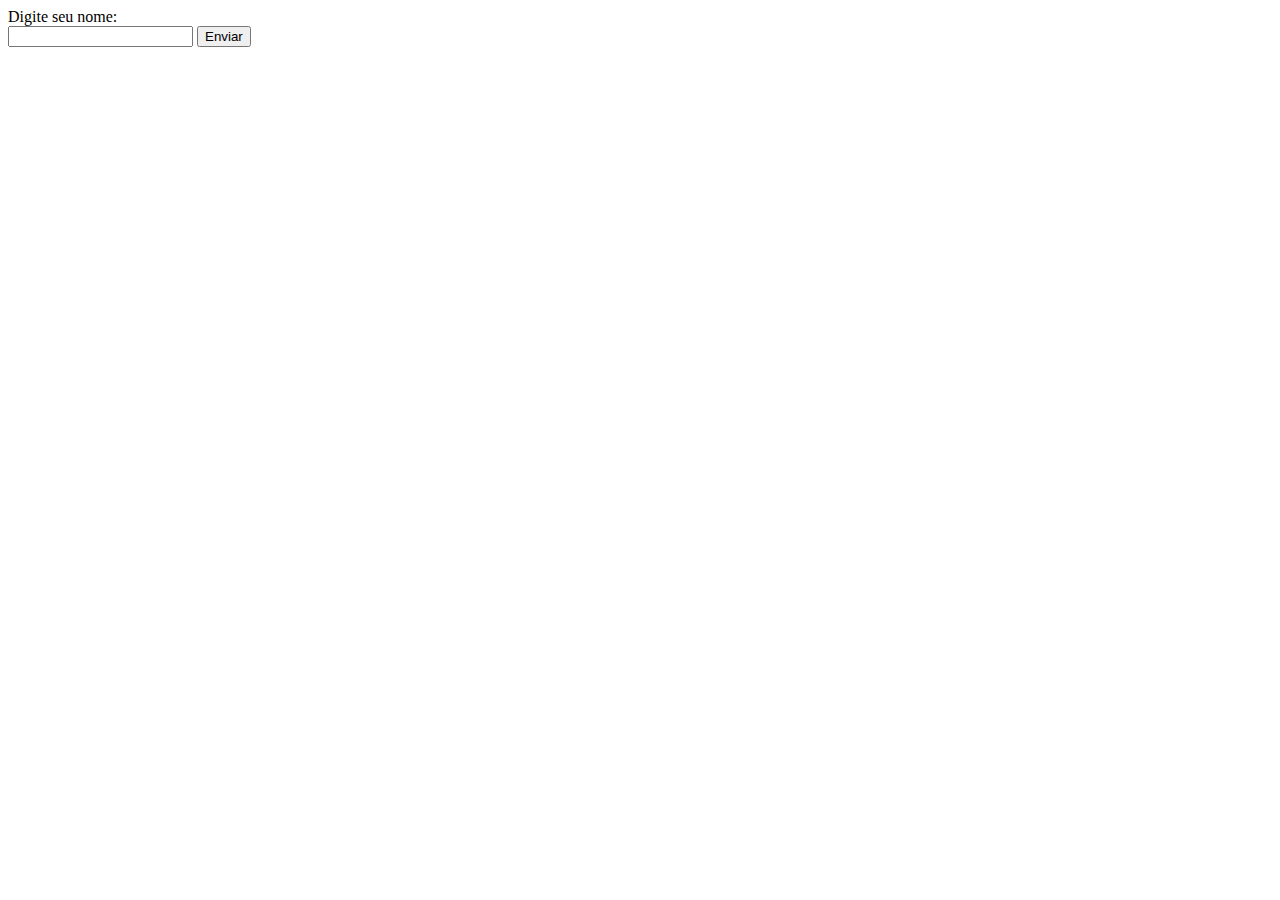
<file: index.html>
<!DOCTYPE html>
<html lang="en">
<head>
    <meta charset="UTF-8">
    <meta http-equiv="X-UA-Compatible" content="IE=edge">
    <meta name="viewport" content="width=device-width, initial-scale=1.0">
    <title>Document</title>
</head>
<body>

    Digite seu nome: 
    <br>
    <input type="text">

    <button onclick="enviarNome()">Enviar</button>

    <script src="script.js"></script>
</body>
</html>
</file>
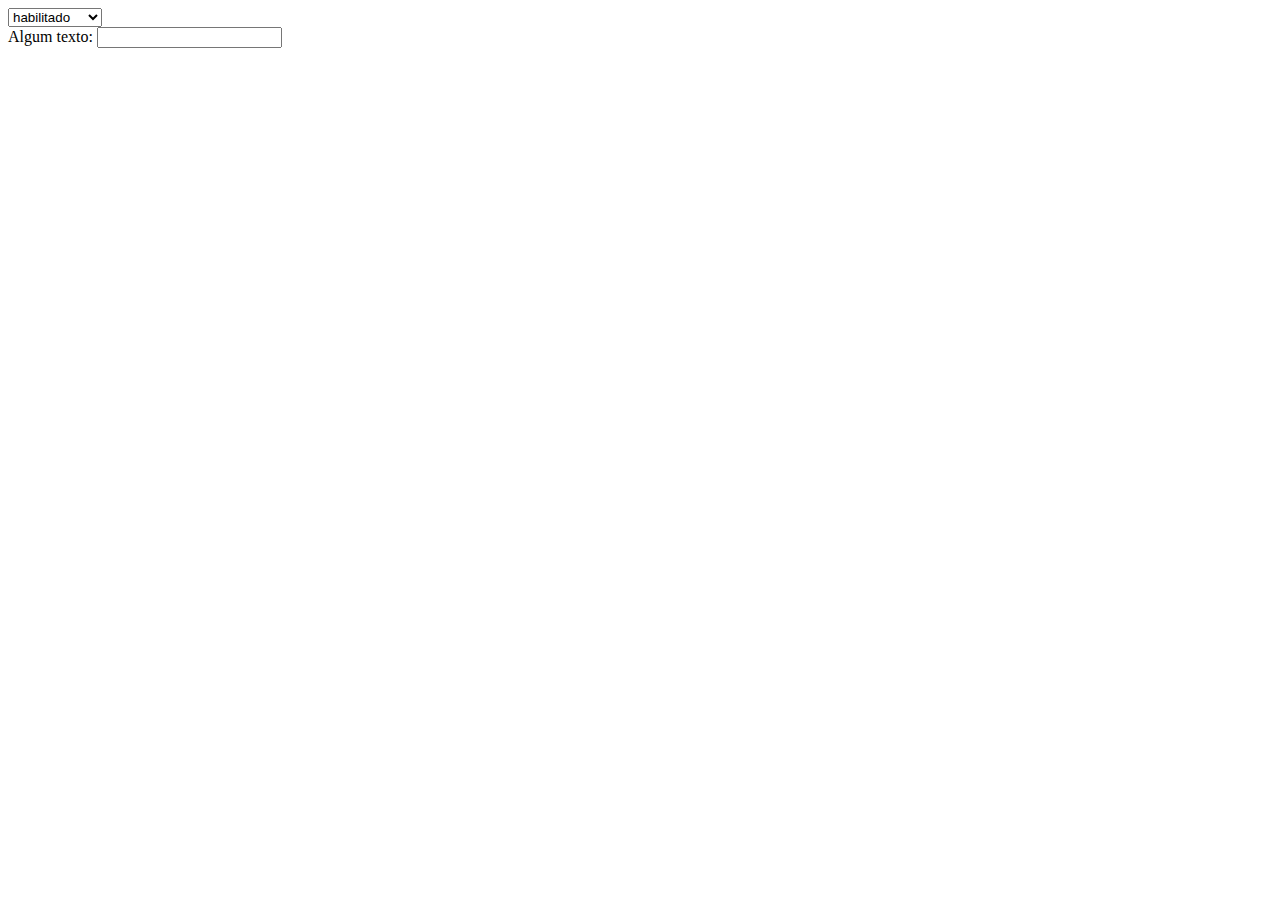
<file: classList.html>
<!DOCTYPE html>
<html lang="en">

<head>
    <meta charset="UTF-8">
    <meta http-equiv="X-UA-Compatible" content="IE=edge">
    <meta name="viewport" content="width=device-width, initial-scale=1.0">
    <title>Document</title>
    <link rel="stylesheet" href="style.css">
</head>

<body>
    <!-- 
    <button onclick="minhaFuncao()">Clique aqui</button>
    <button onclick="removerEfeito()">remover efeito</button>
    <div id="minhaDiv">
        Essa div será alterada
    </div>
-->
    <!--
    <button onclick="FundoAzul()">Fundo Azul</button>
    <button onclick="FundoTransparente()">Fundo Transparente</button>
    <button onclick="FonteVermelha()">Fonte vermelha</button>
    <button onclick="FonteNormal()">Fonte normal</button>
    <br>
    <div id="ex1">
        Manipulando CSS via DOM
    </div>
-->
    <select onclick="verificarCampo()">
        <option value="habilitado">habilitado</option>
        <option value="desabilitado">desabilitado</option>
    </select>

    <br>
    Algum texto:
    <input type="text" id="texto">


    <br>


    <p id="mensagem">
    </p>
    </div>


    <script src="classList.js"></script>
</body>

</html>
</file>
<file: style.css>
.classe1{
    width: 400px;
    height: 250px;
    padding: 10px;
    border: 3px solid red;
}
.classe2{
    background-color: blue;
    color:white;
}
.ex1{
    border: solid 3px rgb(28, 25, 25);
    
    height: 250px;
}
.classe3{
    text-transform: uppercase;
    text-align: center;
    font-size: 30px;
}

.classe4{
    background-color: blue;

}
.classe5{
    background-color: antiquewhite;

}
.classe6{
    color: red;
}
.classe7{
    font-size: normal;
}
</file>
